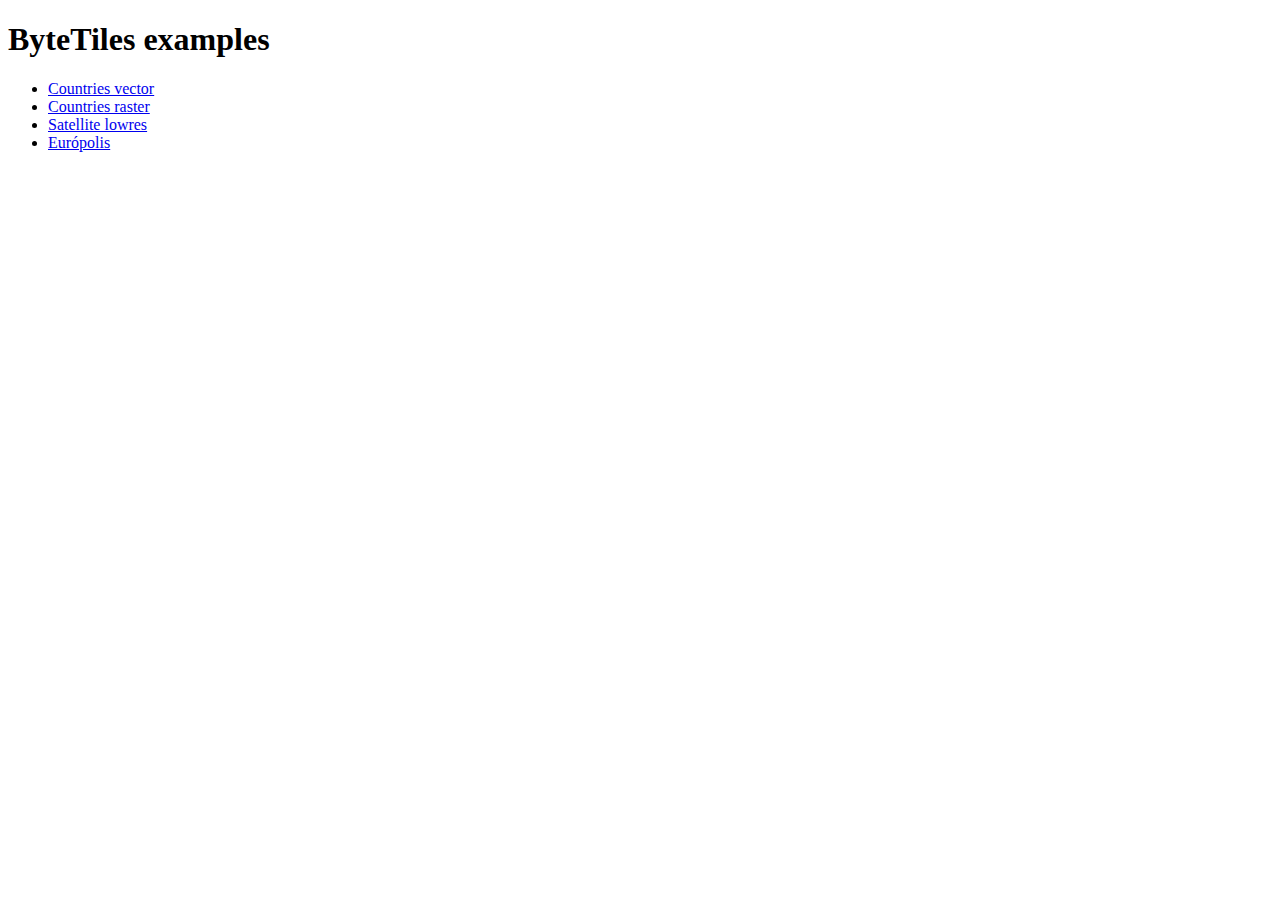
<file: SimpleByteTilesServer/wwwroot/index.html>
﻿<!DOCTYPE html>
<html>
<head>
    <meta charset="utf-8" />
    <title>Example index</title>
</head>
<body>
    <h1>ByteTiles examples</h1>
    <ul>
        <li>
            <a href="countries-vector.html">Countries vector</a>
        </li>
        <li>
            <a href="countries-raster.html">Countries raster</a>
        </li>
        <li>
            <a href="satellite-lowres.html">Satellite lowres</a>
        </li>
        <li>
            <a href="europolis.html">Európolis</a>
        </li>      
    </ul>
</body>
</html>
</file>
